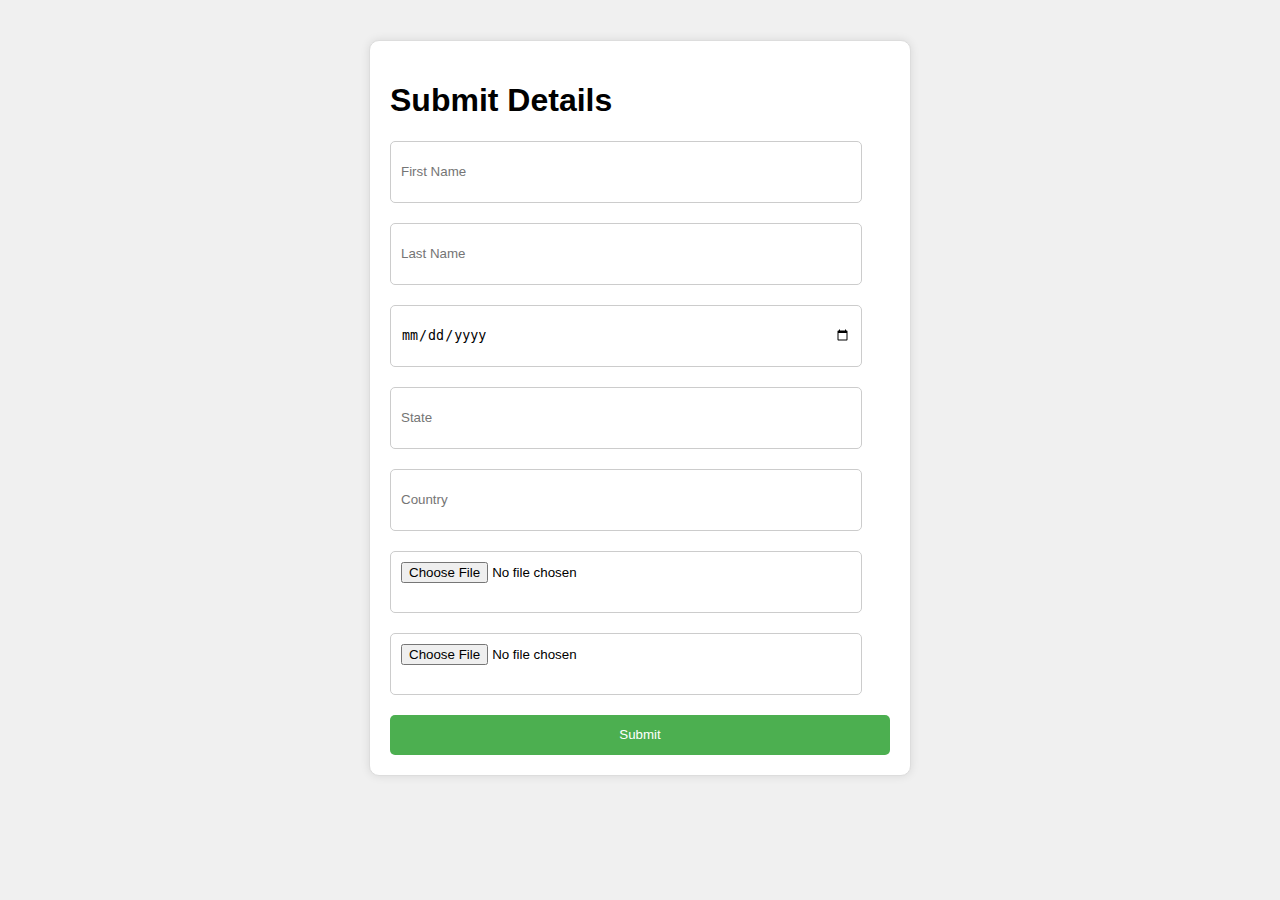
<file: index.html>
<!DOCTYPE html>
<html lang="en">
<head>
    <meta charset="UTF-8">
    <mea name="viewport" content="width=device-width, initial-scale=1.0">
    <title>User Details</title>
    <link rel="stylesheet" href="style.css">
</head>
<body>
    <div class="container">
        <h1>Submit Details</h1>
        <form id = "user-form">
            <input type="text" id="first_name" placeholder="First Name" required>
            <input type="text" id="last_name" placeholder="Last Name" required>
            <input type="date" id="dob" required>
            <input type="text" id="state" placeholder="State" required>
            <input type="text" id="country" placeholder="Country" required>
            <input type="file" id="image" required>
            <input type="file" id="video" required>

           <a href="view.html"> <button type="submit">Submit</button></a>
        </form>  

     </div>

        <script src="script.js"></script>
    
</body>
</html>
</file>
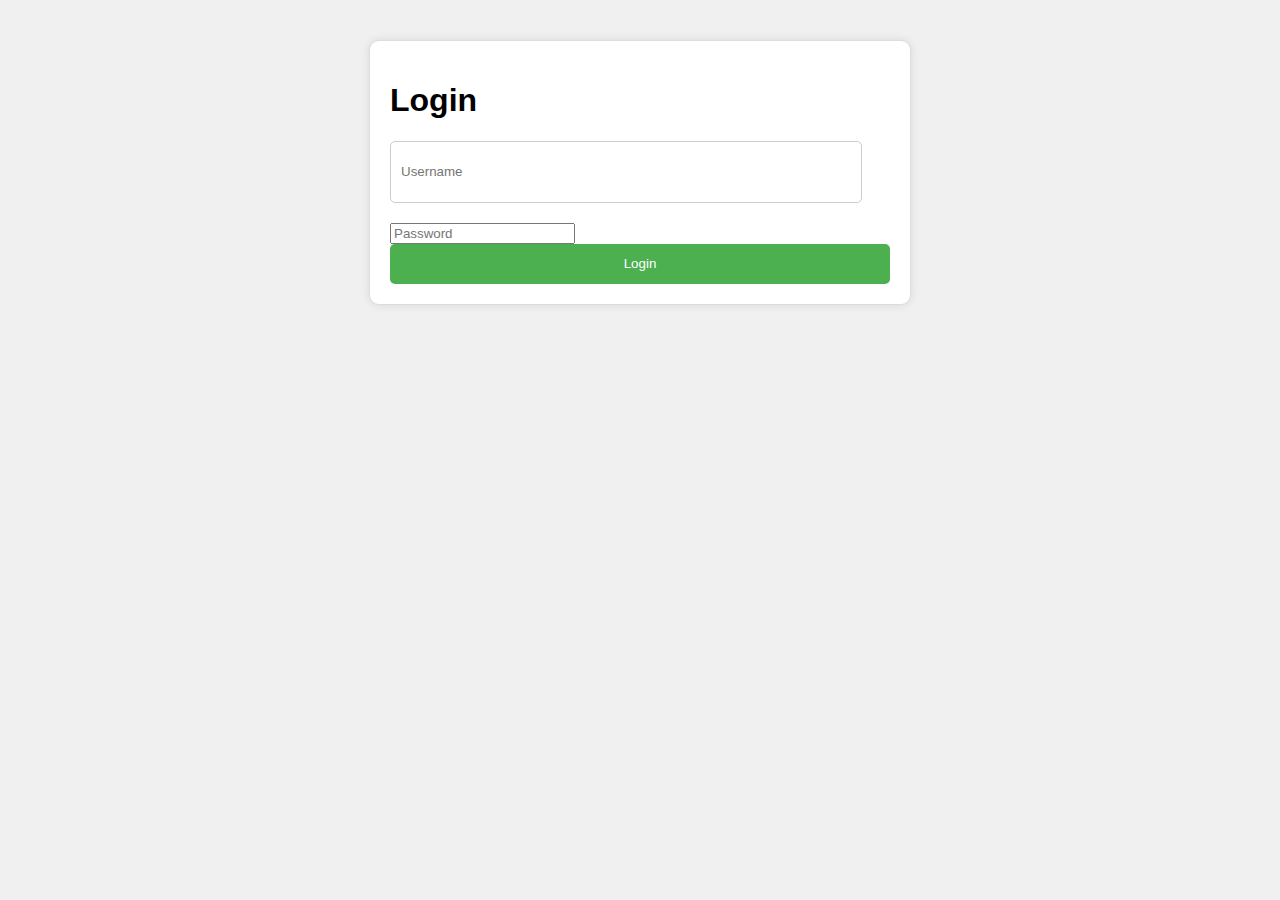
<file: login.html>
<!DOCTYPE html>
<html lang="en">
<head>
    <meta charset="UTF-8">
    <meta name="viewport" content="width=device-width, initial-scale=1.0">
    <title>Login</title>
    <link rel="stylesheet" href="style.css">
</head>
<body>
    <div class="container">
        <h1>Login</h1>
        <form id="login-form">
            <input type="text" id="username" placeholder="Username" required>
            <input type="password" id="password" placeholder="Password" required>
            <button type="submit">Login</button>
        </form>
    </div>
    <script src="login.js"></script>
    
</body>
</html>
</file>
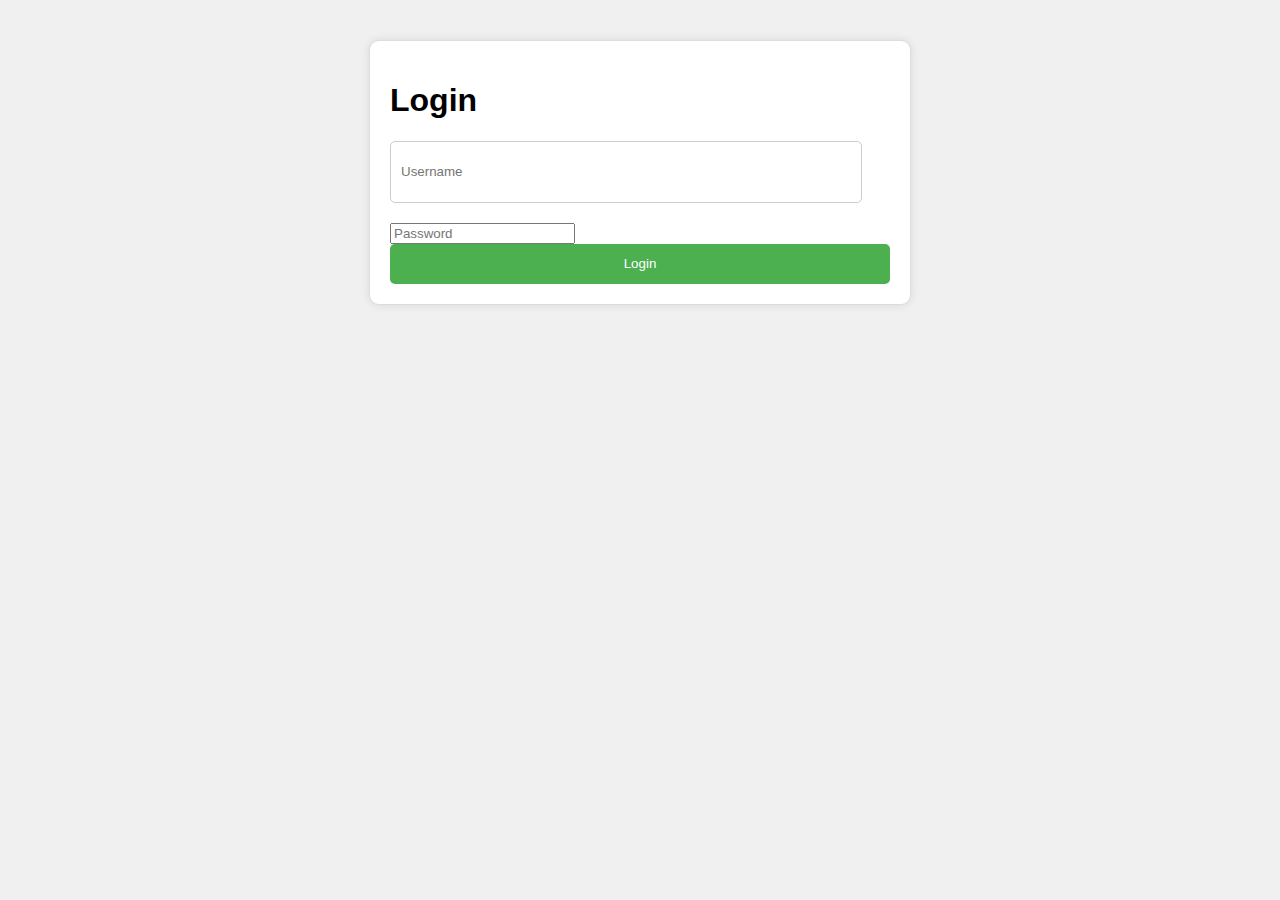
<file: view.html>
<!DOCTYPE html>
<html lang="en">
<head>
    <meta charset="UTF-8">
    <meta name="viewport" content="width=device-width, initial-scale=1.0">
    <title>user Details</title>
    <link rel="stylesheet" href="style.css">
</head>
<body>
    <div class="container">
        <h1>User Details</h1>
        <div id="user-details">
            <!-- User details will be populated here -->
        </div>
    </div>
    <script src="view.js"></script>
    
</body>
</html>
</file>
<file: style.css>
body {
    font-family: Arial, sans-serif;
    background-color: #f0f0f0;
}

.container {
    max-width: 500px;
    margin: 40px auto;
    padding: 20px;
    background-color: #fff;
    border: 1px solid #ddd;
    border-radius: 10px;
    box-shadow: 0 0 10px rgba(0, 0, 0, 0.1);
}

input[type="text"], input[type="date"], input[type="file"] {
    width: 90%;
    height: 40px;
    margin-bottom: 20px;
    padding: 10px;
    border: 1px solid #ccc;
    border-radius: 5px;
}

button[type="submit"] {
    width: 100%;
    height: 40px;
    background-color: #4CAF50;
    color: #fff;
    padding: 10px;
    border: none;
    border-radius: 5px;
    cursor: pointer;
}

button[type="submit"]:hover {
    background-color: #3e8e41;
}
</file>
